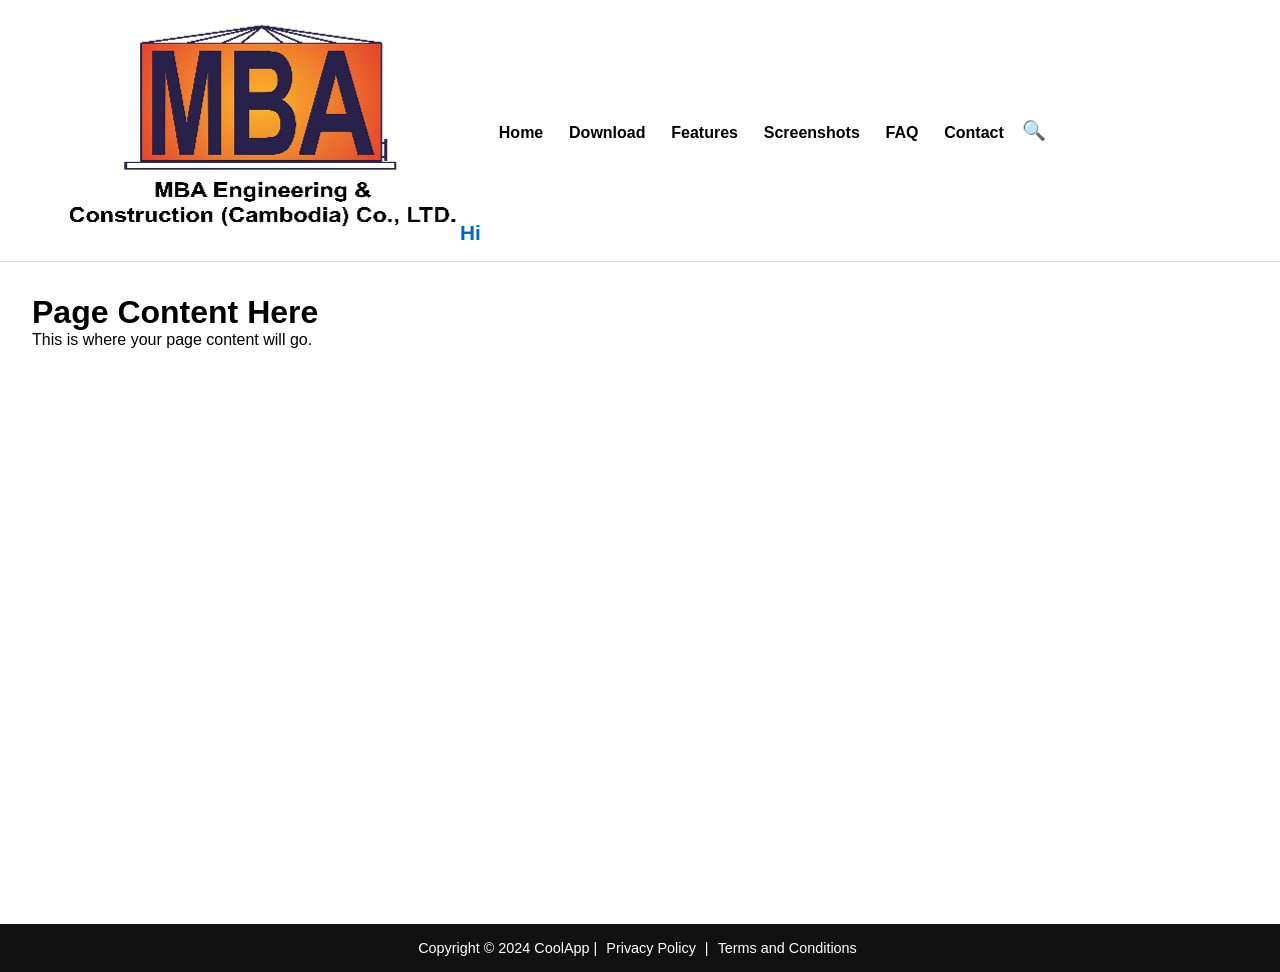
<file: header.html>
<!DOCTYPE html>
<html lang="en">
<head>
  <meta charset="UTF-8">
  <meta name="viewport" content="width=device-width, initial-scale=1.0">
  <title>CoolApp</title>
  <style>
    /* Global Reset */
    * {
      margin: 0;
      padding: 0;
      box-sizing: border-box;
    }

    body {
      font-family: Arial, sans-serif;
      background: #fff;
      color: #000;
    }

    /* Header */
    header {
      display: flex;
      justify-content: space-between;
      align-items: center;
      padding: 1rem 5%;
      background: #fff;
      border-bottom: 1px solid #ddd;
    }

    .logo {
      display: flex;
      align-items: center;
      gap: 8px;
      font-size: 1.3rem;
      font-weight: bold;
      color: #0066cc;
    }

    nav a {
      margin: 0 10px;
      text-decoration: none;
      color: #000;
      font-size: 1rem;
    }

    nav a:hover {
      color: #0066cc;
    }

    .search-icon {
      cursor: pointer;
      font-size: 1.2rem;
    }

    /* Footer */
    footer {
      background: #111;
      color: #fff;
      text-align: center;
      padding: 1rem;
      font-size: 0.9rem;
      margin-top: 2rem;
    }

    footer a {
      color: #fff;
      text-decoration: none;
      margin: 0 5px;
    }

    footer a:hover {
      text-decoration: underline;
    }
  </style>
</head>
<body>

  <!-- HEADER -->
  <header>
    <div class="logo">
      <!-- <img src="\logo.jpg" alt="CoolApp Logo" style="height: 30px;">
      CoolApp
    </div> -->
    <div><img src="/logo.jpg" alt="">Hi</div>
    <nav>
      <a href="#">Home</a>
      <a href="#">Download</a>
      <a href="#">Features</a>
      <a href="#">Screenshots</a>
      <a href="#">FAQ</a>
      <a href="#">Contact</a>
    </nav>
    <div class="search-icon">🔍</div>
  </header>

  <!-- MAIN CONTENT -->
  <main style="min-height: 70vh; padding: 2rem;">
    <h1>Page Content Here</h1>
    <p>This is where your page content will go.</p>
  </main>

  <!-- FOOTER -->
  <footer>
    Copyright © 2024 CoolApp |
    <a href="#">Privacy Policy</a> |
    <a href="#">Terms and Conditions</a>
  </footer>

</body>
</html>
</file>
